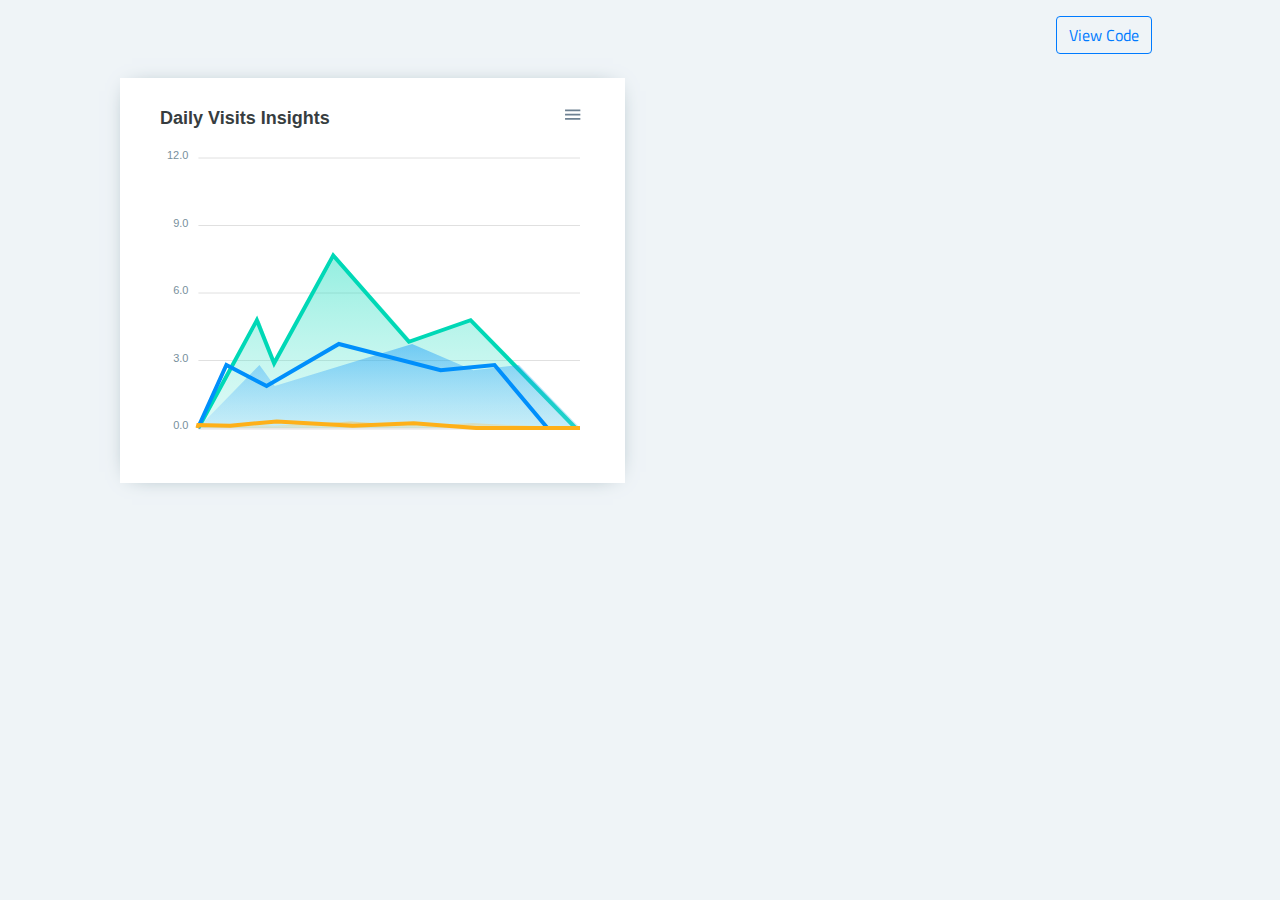
<file: apexChartModern.html>
<!DOCTYPE html>
<html lang="ko">
  <head>
    <meta charset="UTF-8" />
    <meta http-equiv="X-UA-Compatible" content="IE=edge" />
    <meta name="viewport" content="width=device-width, initial-scale=1" />
    <title>Balkan Dashboard</title>

    <link
      rel="stylesheet"
      href="https://stackpath.bootstrapcdn.com/bootstrap/4.2.1/css/bootstrap.min.css"
    />

    <link
      rel="stylesheet"
      href="https://maxcdn.bootstrapcdn.com/font-awesome/4.7.0/css/font-awesome.min.css"
    />
    <link
      href="https://fonts.googleapis.com/css?family=Titillium+Web:400,600,700"
      rel="stylesheet"
    />

    <link rel="stylesheet" href="./apexChart/modern/styles.css" />
  </head>

  <body>
    <div id="wrapper">
      <div class="content-area">
        <div class="container-fluid">
          <div class="text-right mt-3 mb-3 d-fixed">
            <a
              href="https://github.com/apexcharts/apexcharts.js/tree/master/samples/vanilla-js/dashboards/modern"
              target="_blank"
              class="btn btn-outline-primary mr-2"
            >
              <span class="btn-text">View Code</span>
            </a>
          </div>
          <div class="main">
            <!-- <div class="row sparkboxes mt-4 mb-4">
              <div class="col-md-4">
                <div class="box box1">
                  <div id="spark1"></div>
                </div>
              </div>
              <div class="col-md-4">
                <div class="box box2">
                  <div id="spark2"></div>
                </div>
              </div>
              <div class="col-md-4">
                <div class="box box3">
                  <div id="spark3"></div>
                </div>
              </div>
            </div> -->

            <!-- <div class="row mt-5 mb-4">
              <div class="col-md-6">
                <div class="box">
                  <div id="bar"></div>
                </div>
              </div>
              <div class="col-md-6">
                <div class="box">
                  <div id="donut"></div>
                </div>
              </div>
            </div> -->

            <div class="row mt-4 mb-4">
              <div class="col-md-6">
                <div class="box">
                  <div id="area"></div>
                </div>
              </div>
              <!-- <div class="col-md-6">
                <div class="box">
                  <div id="line"></div>
                </div>
              </div> -->
            </div>
          </div>
        </div>
      </div>
    </div>

    <script src="https://cdnjs.cloudflare.com/ajax/libs/jquery/3.2.1/jquery.slim.min.js"></script>
    <script src="./apexChart/modern/apexcharts.js"></script>
    <!-- <script src="./apexChart/modern/data.js"></script> -->
    <script src="./apexChart/modern/scripts.js"></script>

    <script></script>
  </body>
</html>
</file>
<file: apexChart/modern/styles.css>
body {
  background-color: #eff4f7;
  color: #777;
  font-family: 'Titillium Web', Arial, Helvetica, sans-serif
}

h1, h2, h3, h4, h5, h6, strong {
  font-weight: 600;
}

.content-area {
  max-width: 1070px;
  margin: 0 auto;
}

#topnav {
  background: #37474f;
  height: 60px;
  display: flex;
  flex-direction: row;
  align-items: center;
  font-size: 14px;
}

.admin-menu {
  color: #fff;
  font-size: 16px;
  display: flex;
  justify-content: center;
  align-items: center;
  padding: 15px;
  flex: 0.05 0 0;
}

.logo {
  display: flex;
  flex-direction: row;
  align-items: center;
  flex: 1 0 0;
}

.logo-t {
  width: 32px;
  height: 32px;
  border: 2px solid #26c6da;
  text-align: center;
  line-height: 28px;
  border-radius: 50%;
  margin-right: 15px;
  margin-left: 5px;
  padding-left: 3px;
}

.search-bar {
  flex: 2 0 0;
  align-items: center;
  justify-content: space-between;
  background: #232e34;
  overflow: hidden;
  display: flex;
  height: 36px;
  border-radius: 35px;
  color: rgba(255,255,255,0.5);
}

.search-bar-dropdown {
  flex: 1 0 0;
  height: 40px;
  line-height: 40px;
  padding: 0 18px;
  margin-right: 15px;
  background: #2c393f;

}
.search-bar-input {
  flex: 2 0 0;
  display: flex;
  justify-content: flex-end;
  padding: 0 18px;
  line-height: 40px;
  align-items: center;
}

.search-bar-input input[type="text"] {
  width: 100%;
  background: transparent;
  border: 0;
  color: rgba(255,255,255,0.5);
}
.search-bar-input input:focus{
  outline: none;
}

.box.banana_map {
  color: #fff;
  background: #eff4f7;
  padding: 0;
  box-shadow: none;
}
.box.banana_map .title {
  padding-top: 40px;
  padding-left: 25px;
  font-size: 16px;
}
.box.banana_map .subtitle {
  font-weight: 700;
  padding-top: 10px;
  padding-left: 25px;
  font-size: 22px;
}

.box {
  max-height: 444px;
}

.box .banana {
  min-height: 404px;
  background-image: url('img/banana.png');
  background-size: cover;
}
.box .map {
  min-height: 404px;
  background-image: url('img/map.png');
  background-size: cover;
}
.box .cog-icon {
  cursor: pointer;
  position: absolute;
  right: 55px;
  top: 25px;
  z-index: 10;
}

@media screen and (max-width:760px) {
  #topnav { flex-wrap: wrap; }
  .admin-menu { flex-basis: 20%; }
  .logo { justify-content: flex-end; padding-right: 10px; }
  .logo { flex-basis: 80%; }
  .topnav-rightmenu, .search-bar { display: none; }
}

.box {
  box-shadow: 0px 1px 22px -12px #607D8B;
  background-color: #fff;
  padding: 25px 35px 25px 30px;
}

#monthly-earnings-chart #apexcharts-canvas {
  position: relative;
}
#monthly-earnings-chart #apexcharts-canvas:after {
  content: "";
  position: absolute;
  left: 0;
  right: 58%;
  top: 0;
  bottom: 0;
  background: #24bdd3;
  opacity: 0.65;
}
#monthly-earnings-chart #apexcharts-title-text {
  font-weight: 600;
}
#monthly-earnings-chart #apexcharts-subtitle-text {
  font-weight: 700;
}
.monthly-earnings-text {
  position: absolute;
  left: 70px;
  top: 187px;
  color: #fff;
  z-index: 10;
}

.monthly-earnings-text h6 {
  font-size: 16px;
}
.chart-title h5 {
  font-size: 18px;
  color: rgba(51,51,51,1);
  margin-bottom: 38px;
}


@media screen and (max-width:760px) {
  .monthly-earnings-text {
    left: 30px;
  }
  .box {
    padding: 25px 0;
  }
}

.sparkboxes .box {
  padding: 3px 0 0 0;
  position: relative;
}

#spark1, #spark2, #spark3, #spark4 {
  position: relative;
  padding-top: 15px;
}


/* overrides */
.sparkboxes #apexcharts-subtitle-text { fill: #8799a2 !important; }

/* fusionexport btn CSS START */
#fusionexport-btn {
  min-width: 169px;
  min-height: 38px;
  text-align: center;
}

#fusionexport-btn .span {
  display: inline-block;
}

#fusionexport-btn[disabled] {
  cursor: wait;
}


.spinner-border {
  display: none;
}

#fusionexport-btn[disabled] .spinner-border {
  display: inline-block;
}

#fusionexport-btn[disabled] .btn-text {
  display: none;
}
/* fusionexport btn CSS START */
</file>
